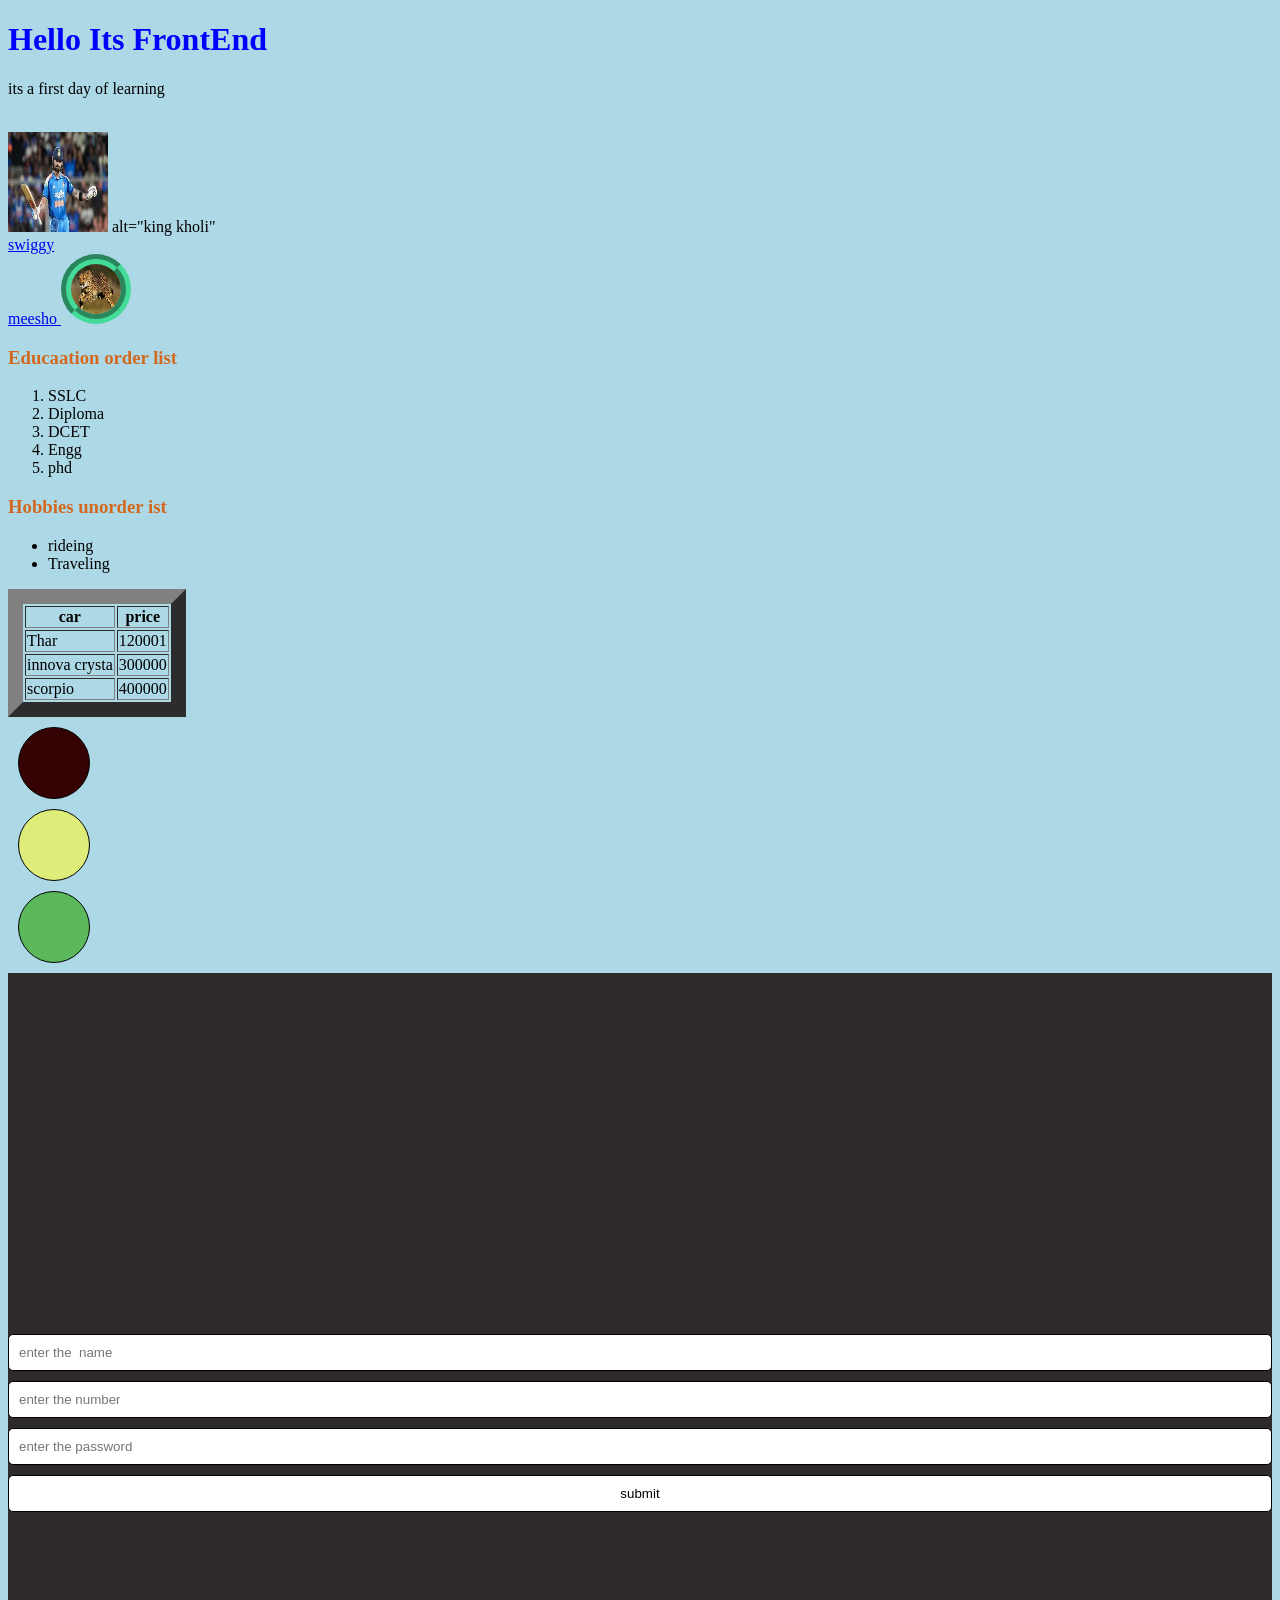
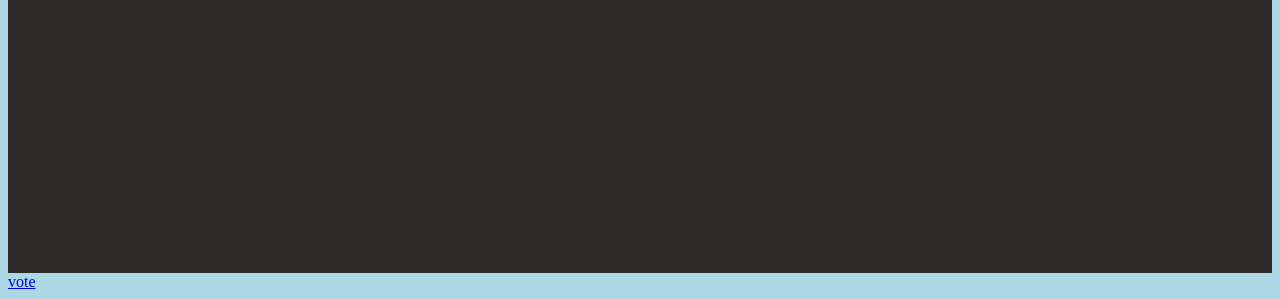
<file: index.html>
<!doctype html>
<html lang="en">
    <head>
        <meta charset="utf-8">
        <meta name="viewport" content="width=device-width, initial-scale=1">
        <title>Document</title>
        <link rel="stylesheet" href="style.css">
    </head>
    <body style="background-color: lightblue;" >
        <style>
            h3{
                color:chocolate;
            }
            
        </style>
         <h1 style="color:blue"> Hello Its FrontEnd</h1>
         <p>its a first day of learning</p> 
       <br>
         <img src="[data-uri]"> alt="king kholi"
       <br>
         <a href="https://www.zomato.com/">swiggy</a>
         <br>
        <a href ="https://www.meesho.com/">meesho
            <img src="[data-uri]" alt="IPL Logo" width="50" height="50" id="smm">
        </a>
        <h3>Educaation order list </h3>
        <ol>
            <li>SSLC</li>
            <li>Diploma</li>
            <li>DCET</li>
            <li>Engg</li>
            <li>phd</li>
        </ol>

        <h3>Hobbies unorder ist</h3>
        <ul>
        <li>rideing</li>
        <li>Traveling</li>
        </ul>

        <table border="15"  >
            <tr>
                <th>car</th>
                <th>price</th>
                </tr>
                <tr>
                    <td>Thar</td>
                    <td>120001</td>
                </tr>
                <tr>
                    <td>innova crysta </td>
                    <td>300000  </td>
                </tr>
                <tr>
                    <td>scorpio</td>
                    <td>400000</td>
                </tr>
        </table>
        <div id="king"></div>
        <div id="ni"></div>
        <div id="div3"></div>


        <form action="">
            <input  type="text" placeholder="enter the  name" id="name">
            <input type="number" number="" id="" placeholder="enter the number">
            <input type="password" name="" id="" placeholder="enter the password">  
            <button type="submit">submit</button>
        </form>

        <a href="vote.html">vote </a>
        </body>
</html>
</file>
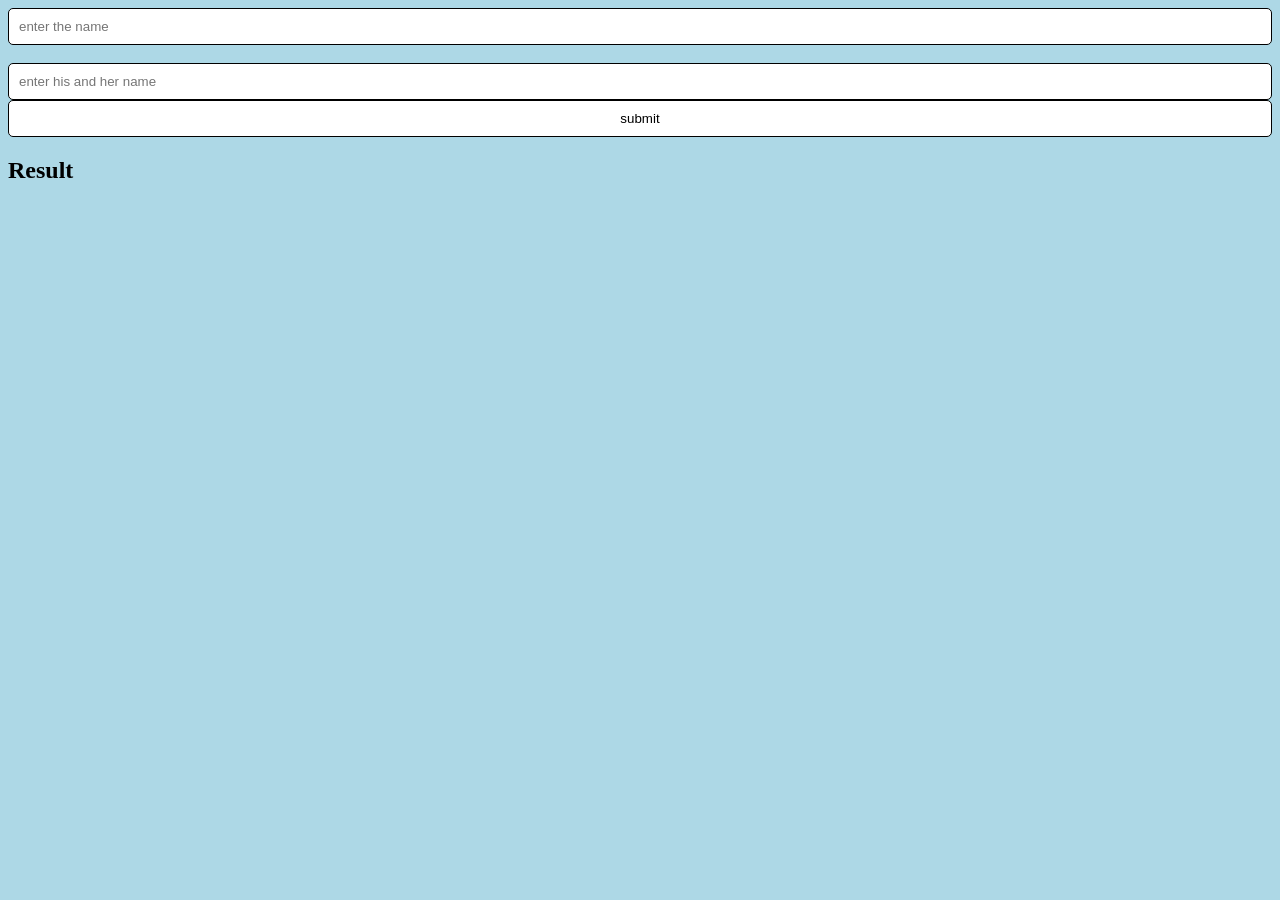
<file: cal.html>
<!doctype html>
<html lang="en">

<head>
    <meta charset="utf-8">
    <meta name="viewport" content="width=device-width, initial-scale=1">
    <title>Vote Validator</title>
    <link rel="stylesheet" href="style.css">
</head>

<body style="background-color: lightblue;">

    <input type="text" name="" id="name1" placeholder="enter the name">

    <br><br>

    <input type="text" name="" id="name2" placeholder="enter his and her name">

    <button onclick="cal()">submit</button>

    <h2 id="res">Result</h2>

    <script>
        function cal() {
            var name1 = document.getElementById("name1").value;
            var name2 = document.getElementById("name2").value;
            var per = Math.floor(Math.random() * 101);
            var res = document.getElementById("res");

            res.innerHTML = "The love score of " + name1 + " and " + name2 + " is: " + per + "%";
        }
    </script>

</body>
</html>
</file>
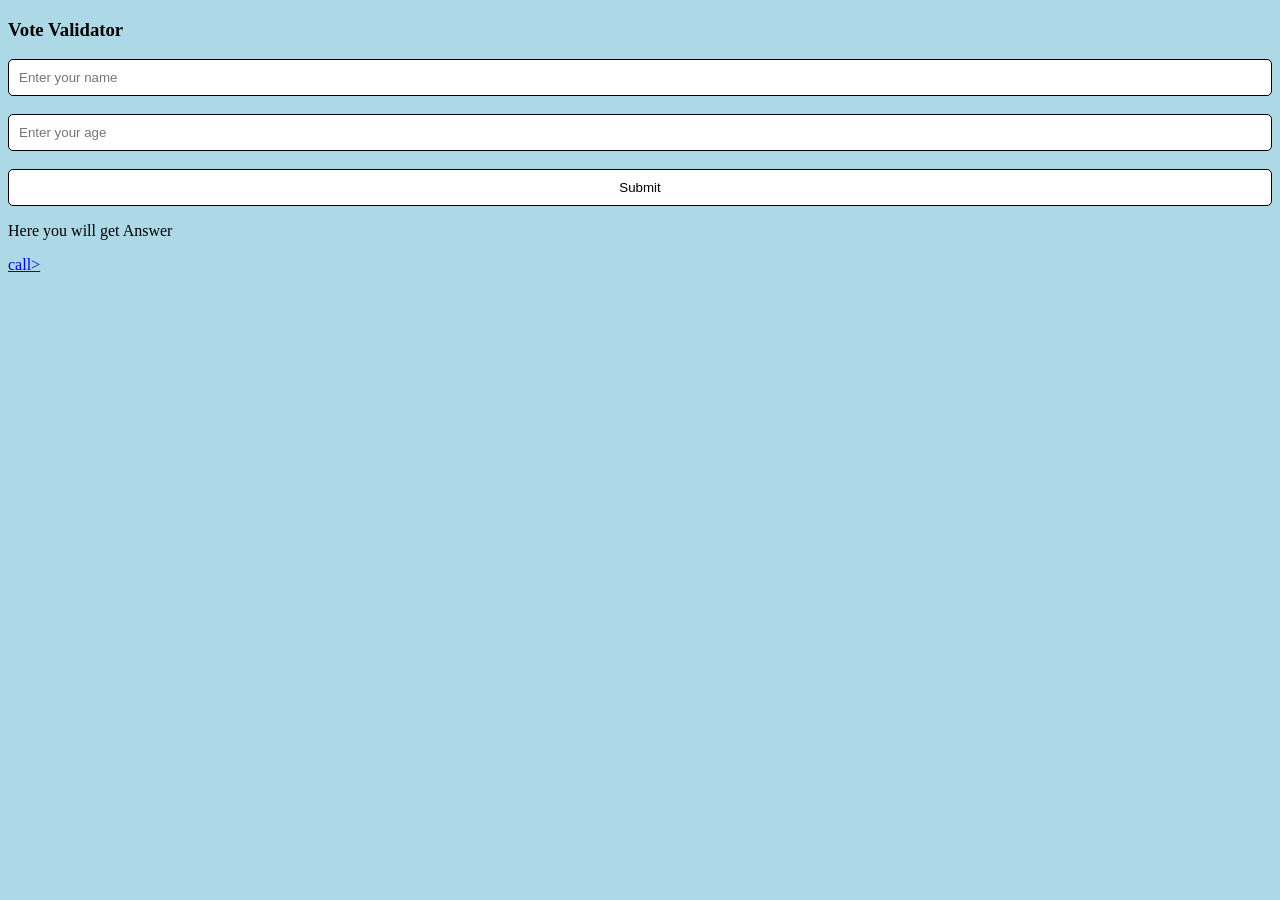
<file: vote.html>
<!doctype html>
<html lang="en">

<head>
    <meta charset="utf-8">
    <meta name="viewport" content="width=device-width, initial-scale=1">
    <title>Vote Validator</title>
    <link rel="stylesheet" href="style.css">
</head>

<body style="background-color: lightblue;">

    <h3>Vote Validator</h3>

    <input type="text" id="name" placeholder="Enter your name" autocomplete="name">
    <br><br>
    <input type="number" id="age" placeholder="Enter your age" autocomplete="off">


    <br><br>

    <button onclick="vote()">Submit</button>

    <p id="Answer">Here you will get Answer</p>

    <script src="vote.js"></script>

    <a href="cal.html" >call></a>
</body>

</html>
</file>
<file: style.css>
img{
    width: 100px;
    height: 100px;
}
#smm{
    border-radius: 50%;
    height: 50px;
    width: 50px;
    border:10px groove rgb(68, 218, 151)
}
#king{
    border-radius: 50%;
    height: 50px;
    width: 50px;
    padding: 10px;
    margin: 10px;
    background-color:rgb(52, 2, 2);
    border:1px solid black;
}
#ni{
    border-radius: 50%;
    height: 50px;
    width: 50px;
    padding: 10px;
    margin: 10px;
    background-color:rgb(222, 237, 121);
    border:1px solid black;
}
#div3{
    border-radius: 50%;
    height: 50px;
    width: 50px;
    padding: 10px;
    margin: 10px;
    background-color:rgb(91, 185, 91);
    border:1px solid black;
}
#king:hover{
    background-color: red;
    box-shadow: 0 0 25px red;
}
#ni:hover{
    background-color: yellow;
    box-shadow: 0 0 25px yellow;
}
#div3:hover{
    background-color: green;
    box-shadow: 0 0 25px green;
}

form{
    width: 100%;
    min-height: 100vh;
    display: flex;
    flex-direction: column;     
    justify-content: center;
    align-items: center;
    font-family: sans-serif;
    gap: 10px;
    background-color: rgb(46, 42, 42);
    backdrop-filter: blur(10px);
}

input{
    width: 100%;
    padding: 10px;
    border-radius: 5px;
    border: 1px solid rgb(0, 0, 0);
    box-sizing: border-box;
    background-color: rgb(255, 255, 255);
    transition: 0.3s ease;
}
button{
    width: 100%;
    padding: 10px;
    border-radius: 5px;
    border: 1px solid rgb(0, 0, 0);
    box-sizing: border-box;
    background-color: rgb(255, 255, 255);
    transition: 0.3s ease;
}
</file>
